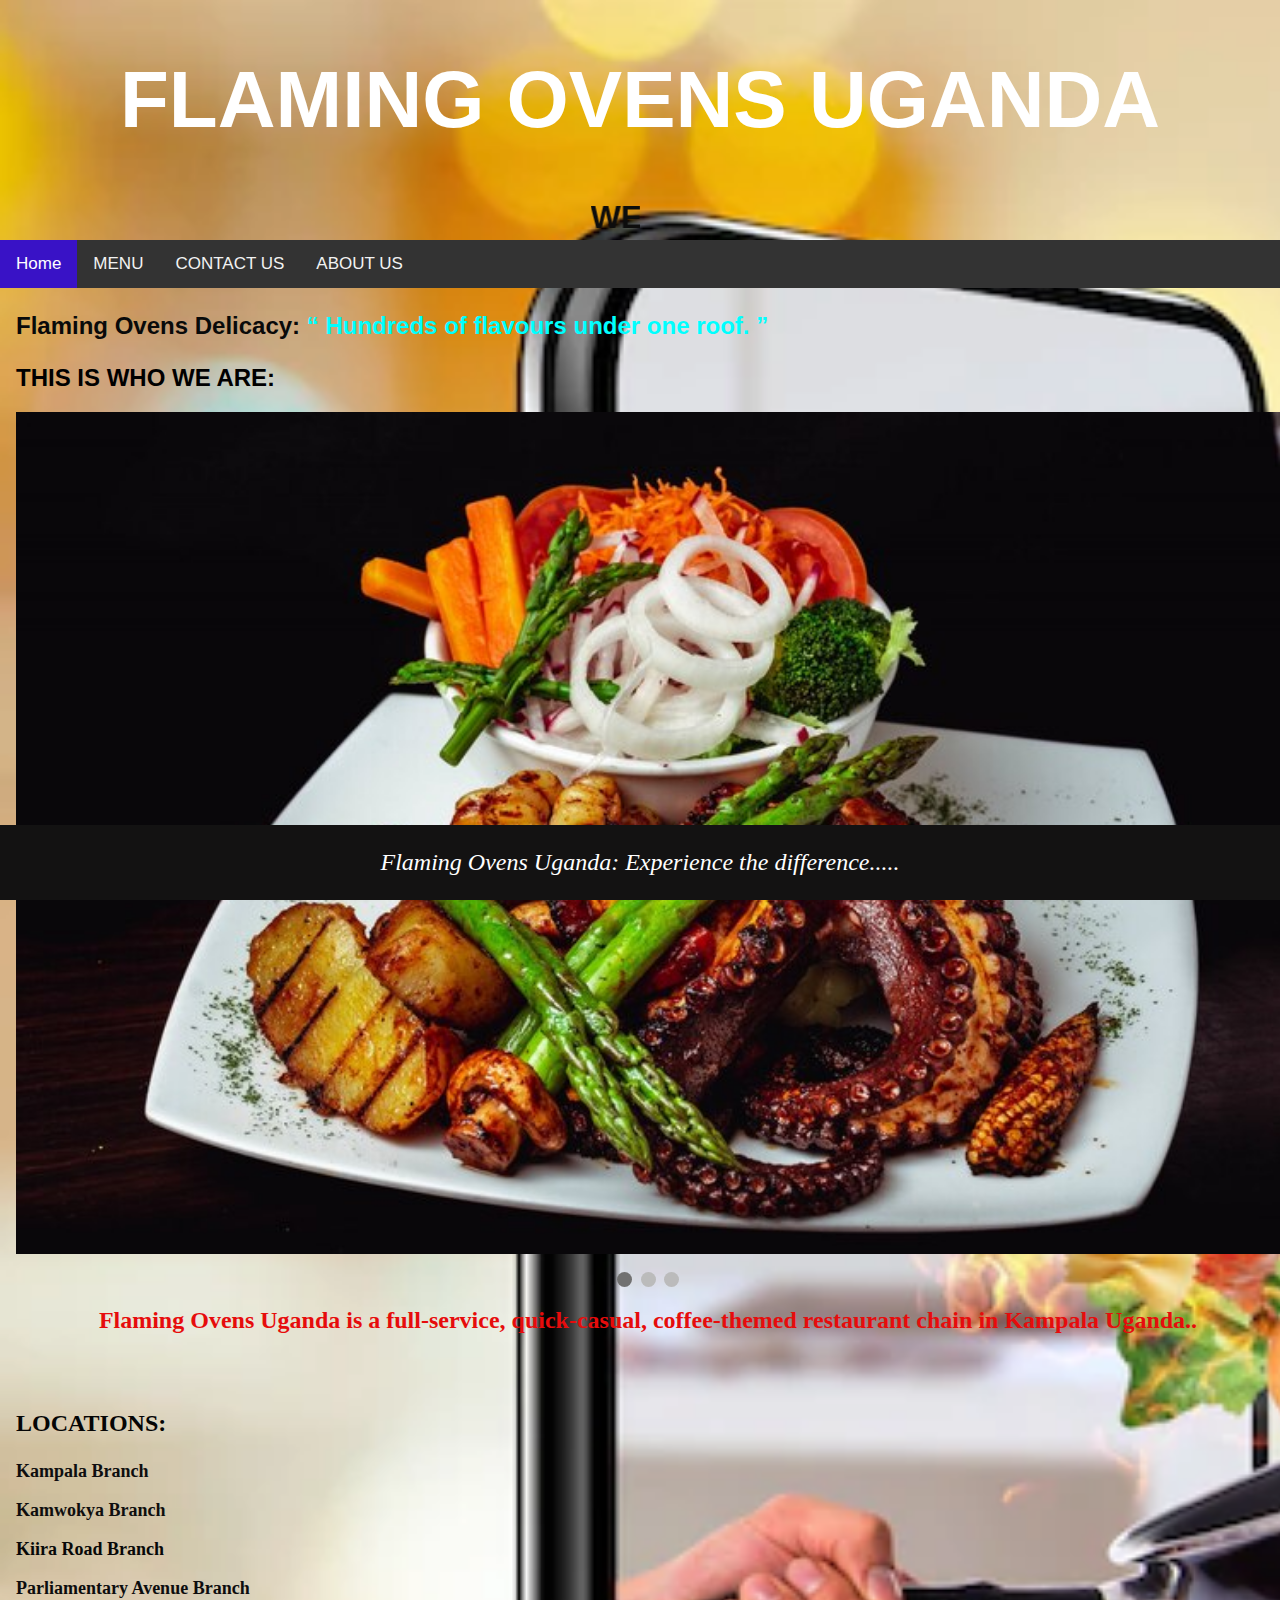
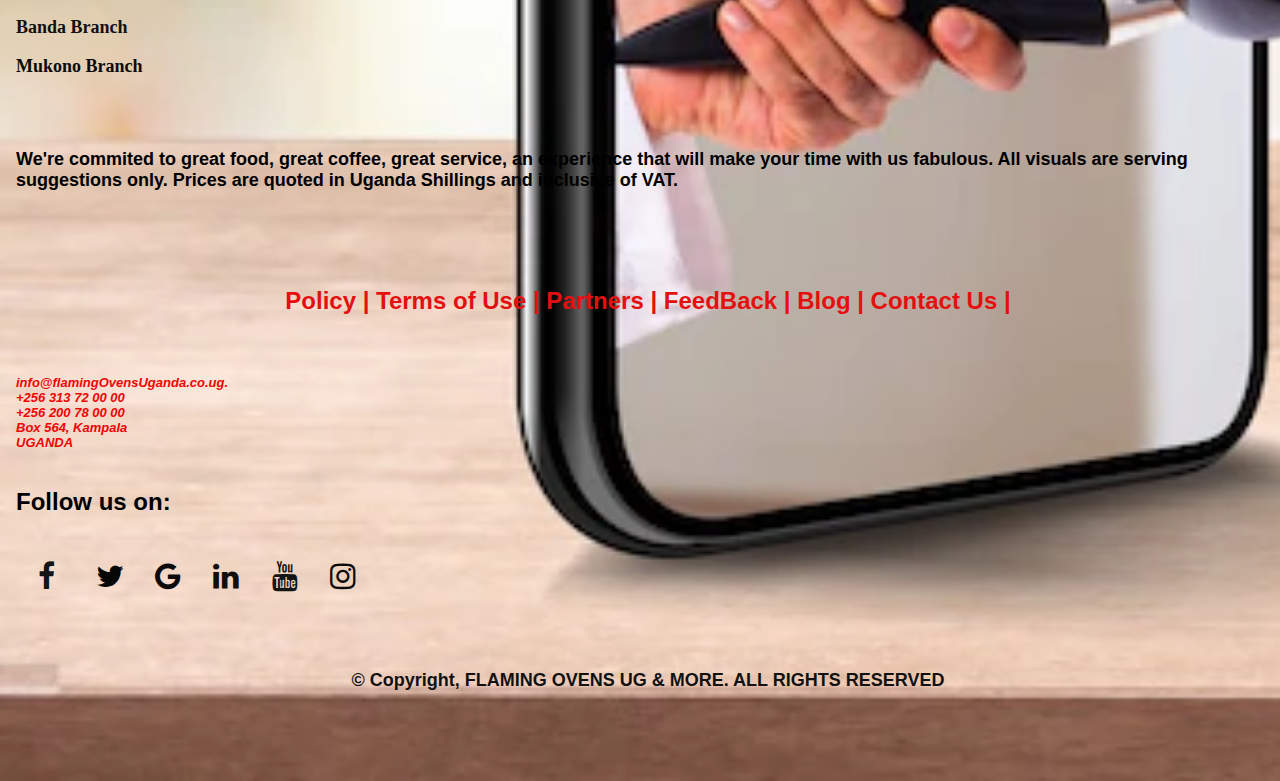
<file: ASSIGNMENT ANGEL NEW/Pages/Index.html>
<!DOCTYPE html>
<html lang="en">
<head>
    <meta charset="UTF-8">
    <meta name="viewport" content="width=device-width, initial-scale=1.0">
    <title>ONLINE FOOD SHOP</title>
    <link rel="shortcut icon" href="../Images/favi78.avif" type="image/x-icon">
   <link rel="stylesheet" href="../styles/index 1.css">
   <link rel="stylesheet" href="../styles/HOME.CSS">
</head>
<body>
  <style>
    body {
      background-image: url(../Images/food-cooking-class-online-concept_173387-426.webp);
      font-family: cursive; 
      background-repeat:no-repeat;
      background-size: cover;
      
    }
    
    .glow {
      font-size: 80px;
      color: #fff;
      text-align: center;
      animation: glow 1s ease-in-out infinite alternate;
    }
    
    @-webkit-keyframes glow {
      from {
        text-shadow: 0 0 10px #fff, 0 0 20px #fff, 0 0 30px #e60073, 0 0 40px #e60073, 0 0 50px #e60073, 0 0 60px #e60073, 0 0 70px #e60073;
      }
      
      to {
        text-shadow: 0 0 20px #fff, 0 0 30px #ff4da6, 0 0 40px #ff4da6, 0 0 50px #ff4da6, 0 0 60px #ff4da6, 0 0 70px #ff4da6, 0 0 80px #ff4da6;
      }
    }
    </style>
    </head>
    <body>
    
    <h1 class="glow">FLAMING OVENS UGANDA</h1>
         
    </body>

        <marquee width="50%"
    id style="font-weight: bolder; font-size: xx-large; color: rgb(13, 13, 13);">
    WELCOME TO FLAMING OVENS UGANDA!!!
</marquee>
   
     <style>
        body {
          margin: 0;
          font-family: Arial, Helvetica, sans-serif;
        }
        
        .topnav {
          overflow: hidden;
          background-color: #333;
        }
        
        .topnav a {
          float: left;
          color: #f2f2f2;
          text-align: center;
          padding: 14px 16px;
          text-decoration: none;
          font-size: 17px;
        }
        
        .topnav a:hover {
          background-color: #ddd;
          color: rgb(226, 14, 14);
        }
        
        .topnav a.active {
          background-color: #3912c6;
          color: white;
        }
        </style>

      <div class="topnav">
        <a class="active" href="../Pages/Home.html">Home</a>
        <a href="../Pages/menu.html">MENU</a>
        <a href="../Pages/Contact.html">CONTACT US</a>
        <a href="../Pages/About.html">ABOUT US</a>

      </div>
      
      <div style="padding-left:16px">
        <p style="font-weight: bolder; color: rgb(9, 10, 10); font-size: x-large;">
          Flaming Ovens Delicacy:
          <q cite style="font-weight: bolder; font-size: x-large; color: aqua;">
            Hundreds of flavours under one roof.
          </q>

           <!--creating a background slideshow -->
  <style>
    * {box-sizing: border-box;}
    body {font-family: Verdana, sans-serif;}
    .mySlides {display: none;}
    img {vertical-align: middle;}
    
    /* Slideshow container */
    .slideshow-container {
      max-width: 1000%;
      position: relative;
      margin: auto;
    }
    
    /* Caption text */
    .text {
      color: #f2f2f2;
      font-size: 15px;
      padding: 8px 12px;
      position: absolute;
      bottom: 8px;
      width: 100%;
      text-align: center;
    }
    
    /* Number text (1/3 etc) */
    .numbertext {
      color: #f2f2f2;
      font-size: 12px;
      padding: 8px 12px;
      position: absolute;
      top: 0;
    }
    
    /* The dots/bullets/indicators */
    .dot {
      height: 15px;
      width: 15px;
      margin: 0 2px;
      background-color: #bbb;
      border-radius: 50%;
      display: inline-block;
      transition: background-color 0.6s ease;
    }
    
    .active {
      background-color: #717171;
    }
    
    /* Fading animation */
    .fade {
      animation-name: fade;
      animation-duration: 1.5s;
    }
    
    @keyframes fade {
      from {opacity: .4} 
      to {opacity: 1}
    }
    
    /* On smaller screens, decrease text size */
    @media only screen and (max-width: 900px) {
      .text {font-size: 11px}
    }
    </style>
    </head>
    <body>
    
    <h2>THIS IS WHO WE ARE:</h2>
      
    <div class="slideshow-container">
    
    <div class="mySlides fade">
            <img src="../Images/food 5 octopus.jpg" style="width:100%">
          </div>
    
    <div class="mySlides fade">
            <img src="../Images/food 7.jpg" style="width:100%">
          </div>
    
    <div class="mySlides fade">
            <img src="../Images/burger 1.jpg" style="width:100%">
          </div>
    
          <div class="mySlides fade">
                   <img src="../Images/front-view-burger-with-french-fries_23-2148234991.webp" style="width:100%">
                </div>

                
                <div class="mySlides fade">
                 <img src="../Images/food 2.jpg" style="width:100%">
                      </div>

                <div class="mySlides fade">
                        <img src="../Images/cappucino 2.jpg" style="width:100%">
                  </div>
                
                  <div class="mySlides fade">
                    <img src="../Images/cholcate madness.jpg" style="width:100%">
                        </div>
    </div>
    <br>
    
    <div style="text-align:center">
      <span class="dot"></span> 
      <span class="dot"></span> 
      <span class="dot"></span> 
    </div>
    
    <script>
    let slideIndex = 0;
    showSlides();
    
    function showSlides() {
      let i;
      let slides = document.getElementsByClassName("mySlides");
      let dots = document.getElementsByClassName("dot");
      for (i = 0; i < slides.length; i++) {
        slides[i].style.display = "none";  
      }
      slideIndex++;
      if (slideIndex > slides.length) {slideIndex = 1}    
      for (i = 0; i < dots.length; i++) {
        dots[i].className = dots[i].className.replace(" active", "");
      }
      slides[slideIndex-1].style.display = "block";  
      dots[slideIndex-1].className += " active";
      setTimeout(showSlides, 1000); // Change image every 1 seconds
    }
    </script>
      </p>
      <h1 style="font-family: 'Times New Roman', Times, serif; font-size: x-large; color: rgb(230, 12, 12); text-align: center;">Flaming Ovens Uganda is a full-service, quick-casual, coffee-themed restaurant chain in Kampala Uganda..</h1>
      <br>
      <br>
      <body>
    <p style="font-size: x-large; text-align: left; color: aliceblue; font-weight: bolder; color: rgb(5, 5, 5); font-family: 'Times New Roman', Times, serif;">LOCATIONS:</p>
    <p style="font-size: large; font-weight: bold;text-align: left; color: rgb(14, 14, 15); font-family: 'Times New Roman', Times, serif;">Kampala Branch</p>
    <p style="font-size: large; font-weight: bold; text-align: left; color: rgb(14, 14, 14); font-family: 'Times New Roman', Times, serif;">Kamwokya Branch</p>
    <p style="font-size: large; font-weight: bold; text-align: left; color: rgb(7, 8, 8); font-family: 'Times New Roman', Times, serif;">Kiira Road Branch</p>
    <p style="font-size: large; font-weight: bold; text-align: left; color: rgb(13, 13, 14); font-family: 'Times New Roman', Times, serif;">Parliamentary Avenue Branch</p>
    <p style="font-size: large; font-weight: bold; text-align: left; color: rgb(17, 17, 17); font-family: 'Times New Roman', Times, serif;">Banda Branch</p>
    <p style="font-size: large; font-weight: bold; text-align: left; color: rgb(10, 11, 11); font-family: 'Times New Roman', Times, serif;">Mukono Branch</p>
    <br>
    <br>
    <p style="font-family: 'Segoe UI', Tahoma, Geneva, Verdana, sans-serif; font-size: large; text-align: left; font-weight: bold;">We're commited to great food, great coffee, great service, an experience that will make your time with us fabulous. All visuals are serving suggestions only.
        Prices are quoted in Uganda Shillings and inclusive of VAT.</p><br><br><br>
    <p style="font-weight: bolder; font-family: 'Segoe UI', Tahoma, Geneva, Verdana, sans-serif; text-align: center; color: rgb(228, 15, 15); font-size: x-large;">Policy | Terms of Use | Partners | FeedBack | Blog | Contact Us | </p><br><br>
    <address style="color: rgb(240, 5, 5); font-weight: bold; font-size: small;">
        info@flamingOvensUganda.co.ug.<br> 
        +256 313 72 00 00<br>
        +256 200 78 00 00<br>
        Box 564, Kampala<br>
        UGANDA
        </address><br>
                <link rel="stylesheet" href="https://cdnjs.cloudflare.com/ajax/libs/font-awesome/4.7.0/css/font-awesome.min.css">
        <style>
        .fa {
          padding: 20px;
          font-size: 30px;
          width: 50px;
          text-align: center;
          text-decoration: none;
          margin: 5px 2px;
        }
        
        .fa:hover {
            opacity: 0.7;
        }
        
        .fa-facebook {
          
          color: rgb(20, 20, 20);
          
        }
        
        .fa-twitter {
          
          color: rgb(7, 7, 7);
          border-style: hidden;
        }
        
        .fa-google {
          
          color: rgb(12, 11, 11);
        }
        
        .fa-linkedin {
          
          color: rgb(15, 15, 15);
        }
        
        .fa-youtube {
          
          color: rgb(20, 20, 20);
        }
        
        .fa-instagram {
          
          color: rgb(12, 12, 12);
        }
        
        </style>
        </head>
        <body>
        
        <h2>Follow us on:</h2>
        
        <!-- Add font awesome icons -->
        <a href="#" class="fa fa-facebook"></a>
        <a href="#" class="fa fa-twitter"></a>
        <a href="#" class="fa fa-google"></a>
        <a href="#" class="fa fa-linkedin"></a>
        <a href="#" class="fa fa-youtube"></a>
        <a href="#" class="fa fa-instagram"></a>
        <a href="#" class="fa fa-tiktok"></a><br><br><br>

        <p style="font-size: large;font-weight: bold; color: rgb(17, 17, 17); text-align: center;">© Copyright, FLAMING OVENS UG & MORE. ALL RIGHTS RESERVED</p><br><br><br><br>
        <style>
          .footer {
             position: fixed;
             left: 0;
             bottom: 0;
             width: 100%;
             background-color: rgb(19, 18, 18);
             color: white;
             text-align: center;
             
          } 
          </style>
          </head>
          <body>
          
            <div class="footer">
            <p style="font-family: 'Times New Roman', Times, serif; font-size: x-large;"><i>Flaming Ovens Uganda: Experience the difference.....</i></p>
          </div>
    
</body>
</html>
</file>
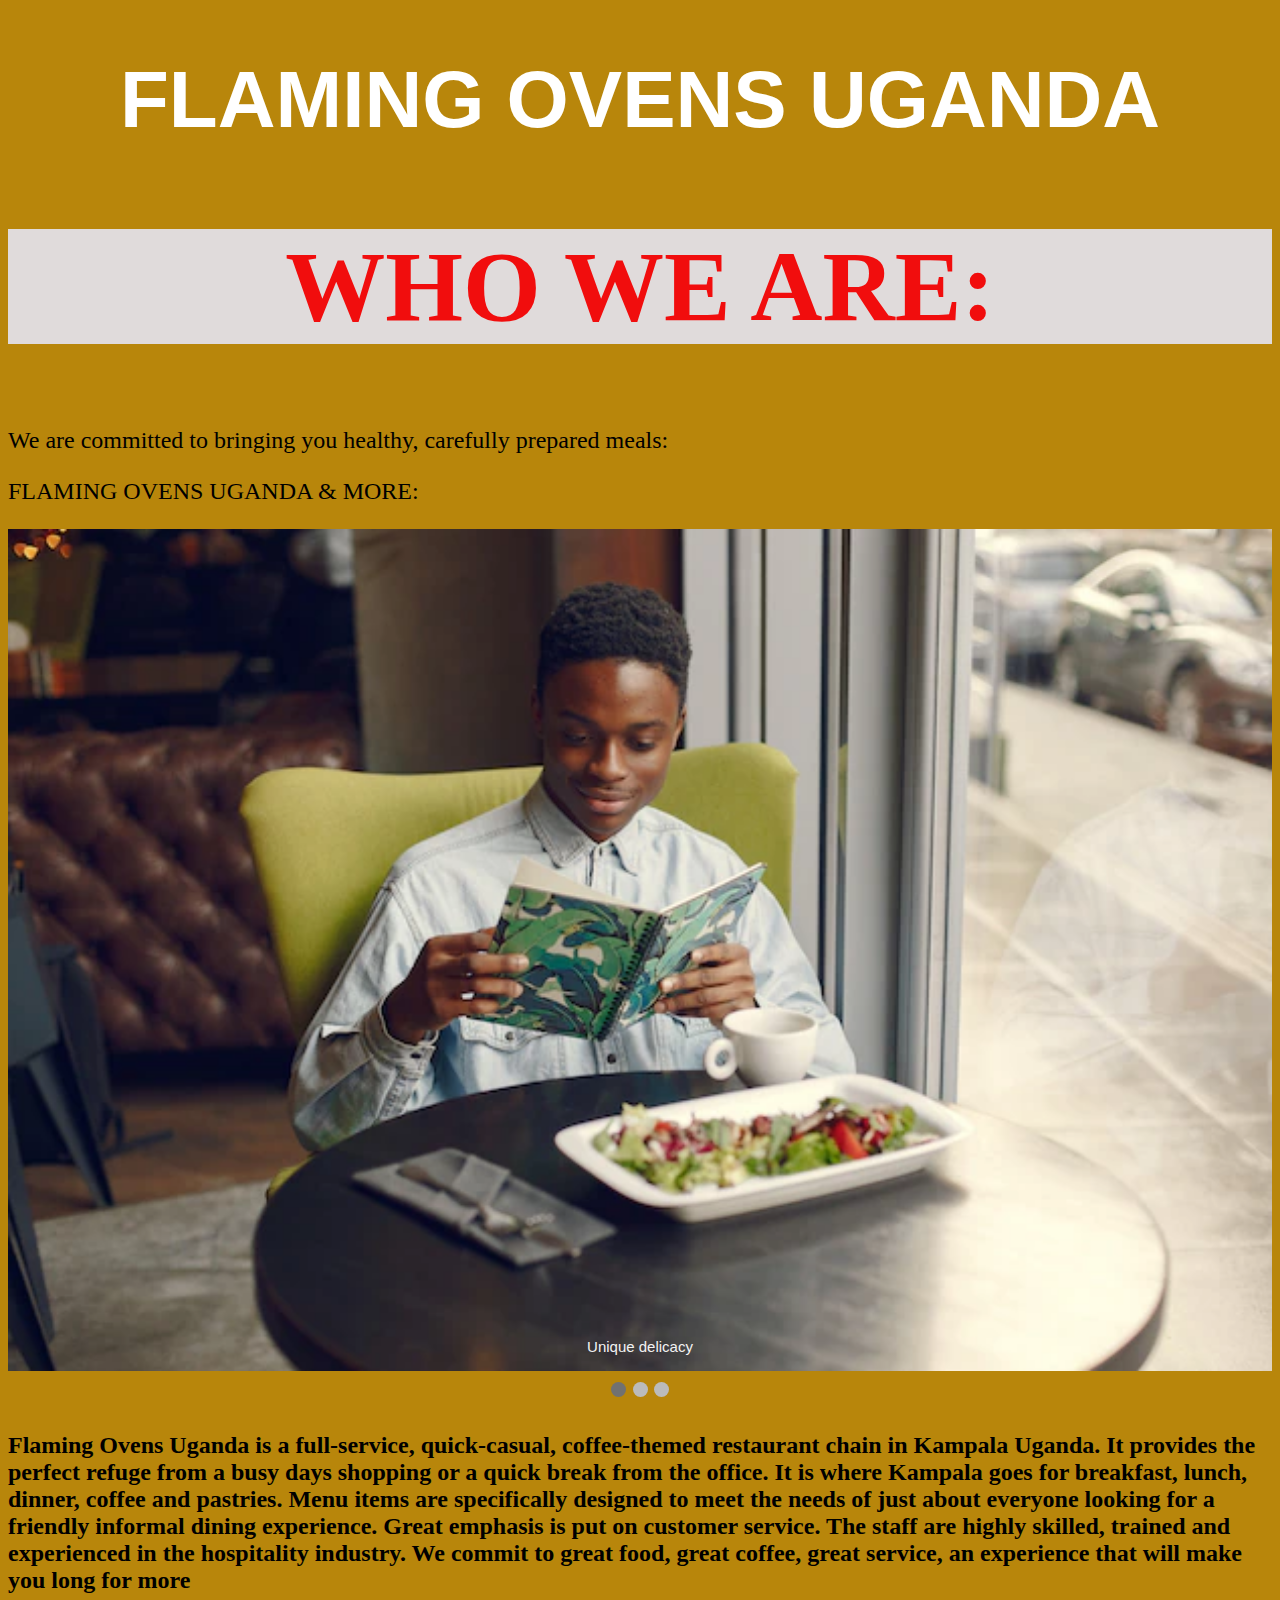
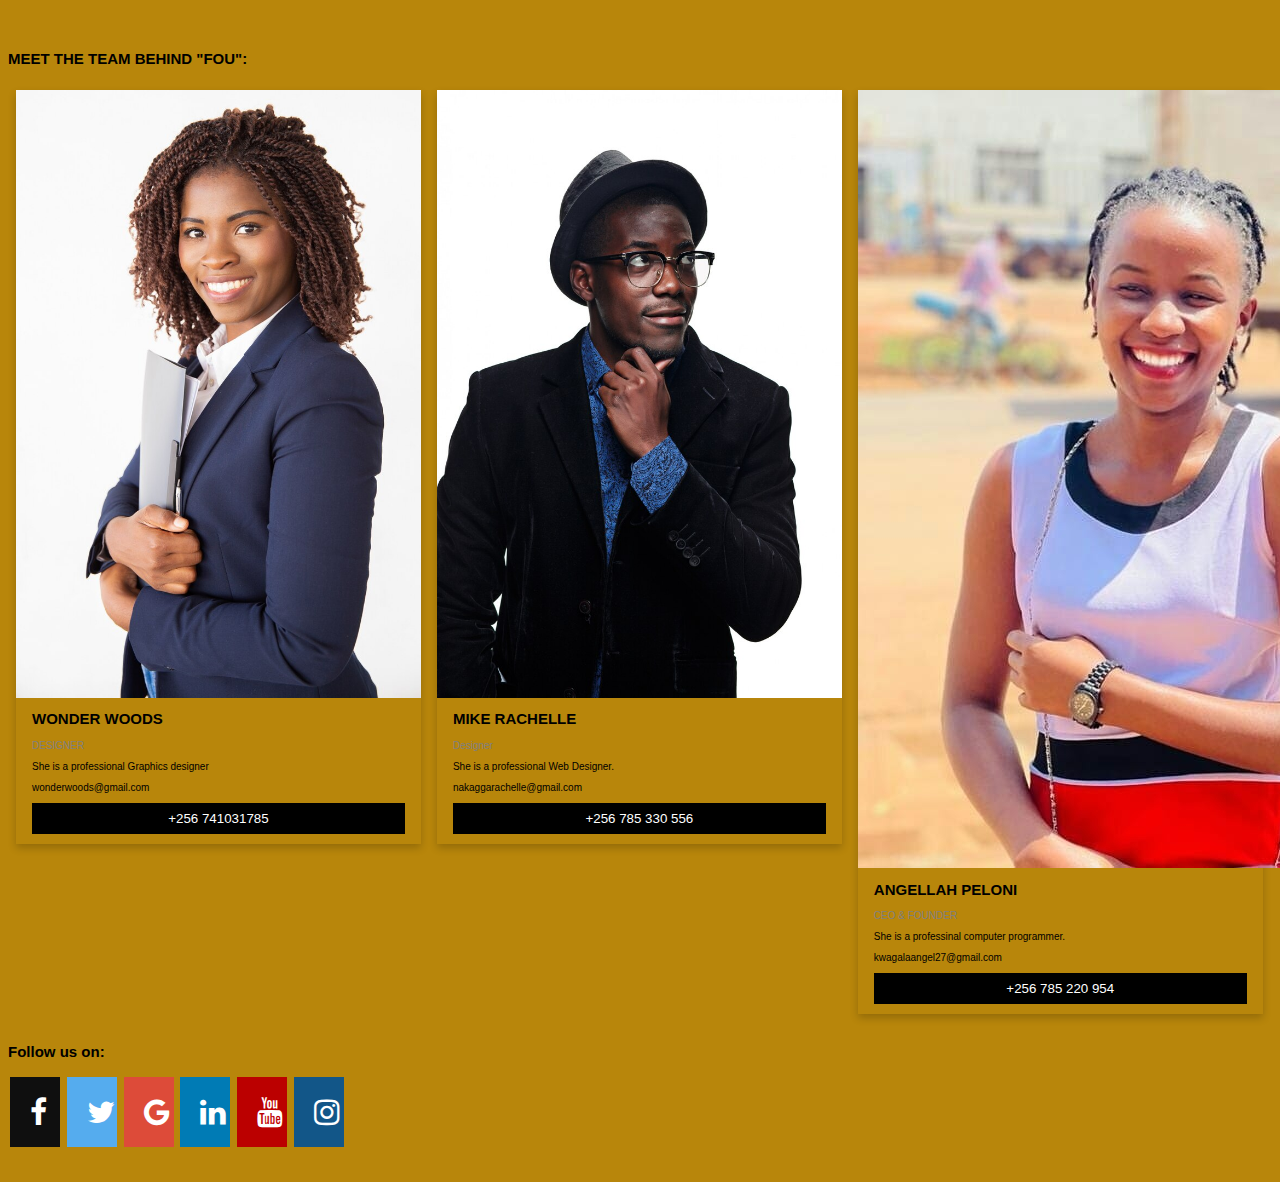
<file: ASSIGNMENT ANGEL NEW/Pages/About.html>
<!DOCTYPE html>
<html lang="en">
<head>
    <meta charset="UTF-8">
    <meta name="viewport" content="width=device-width, initial-scale=1.0">
    <link rel="shortcut icon" href="../Images/favi78.avif" type="image/x-icon">
    <title>FLAMING OVENS UGANDA</title>
    <link rel="stylesheet" href="../styles/About.css">
</head>
<body>
  <style>
    body {
      font-family: cursive; 
      background-repeat:no-repeat;
      background-size: cover;
      
    }
    
    .glow {
      font-size: 80px;
      color: #fff;
      text-align: center;
      animation: glow 1s ease-in-out infinite alternate;
    }
    
    @-webkit-keyframes glow {
      from {
        text-shadow: 0 0 10px #fff, 0 0 20px #fff, 0 0 30px #e60073, 0 0 40px #e60073, 0 0 50px #e60073, 0 0 60px #e60073, 0 0 70px #e60073;
      }
      
      to {
        text-shadow: 0 0 20px #fff, 0 0 30px #ff4da6, 0 0 40px #ff4da6, 0 0 50px #ff4da6, 0 0 60px #ff4da6, 0 0 70px #ff4da6, 0 0 80px #ff4da6;
      }
    }
    </style>
    </head>
    <body>
    
    <h1 class="glow">FLAMING OVENS UGANDA</h1>
         
    </body>
  <style>
    * {box-sizing: border-box;}
    body {font-family: Verdana, sans-serif;}
    .mySlides {display: none;}
    img {vertical-align: middle;}
    body {
      background-color: darkgoldenrod;
    }
    
    /* Slideshow container */
    .slideshow-container {
      max-width: 1000%;
      position: relative;
      margin: auto;
    }
    
    /* Caption text */
    .text {
      color: #f2f2f2;
      font-size: 15px;
      padding: 8px 12px;
      position: absolute;
      bottom: 8px;
      width: 100%;
      text-align: center;
    }
    
    /* Number text (1/3 etc) */
    .numbertext {
      color: #f2f2f2;
      font-size: 12px;
      padding: 8px 12px;
      position: absolute;
      top: 0;
    }
    
    /* The dots/bullets/indicators */
    .dot {
      height: 15px;
      width: 15px;
      margin: 0 2px;
      background-color: #bbb;
      border-radius: 50%;
      display: inline-block;
      transition: background-color 0.6s ease;
    }
    
    .active {
      background-color: #717171;
    }
    
    /* Fading animation */
    .fade {
      animation-name: fade;
      animation-duration: 1.5s;
    }
    
    @keyframes fade {
      from {opacity: .4} 
      to {opacity: 1}
    }
    
    /* On smaller screens, decrease text size */
    @media only screen and (max-width: 300px) {
      .text {font-size: 11px}
    }
    </style>
    </head>
    <body>
    
    <h2 style="font-size: 1000%; text-align: center; font-family: 'Times New Roman', Times, serif; font-weight: bolder; color: #f10d0d; background-color: #e0dbdb;">WHO WE ARE:</h2>
    <p style="font-size: x-large; font-family: 'Times New Roman', Times, serif;">We are committed to bringing you healthy, carefully prepared meals:</p>
    <p style="font-size: x-large; font-family: 'Times New Roman', Times, serif;">FLAMING OVENS UGANDA & MORE:</p>
    
    <div class="slideshow-container">
    
    <div class="mySlides fade">
      <img src="../Images/rest 1.webp" style="width:100%">
      <div class="text">Unique delicacy</div>
    </div>
    
    <div class="mySlides fade">
      <img src="../Images/rest 2.jpg" style="width:100%">
      <div class="text">Unique delicacy</div>
    </div>
    
    <div class="mySlides fade">
      <img src="../Images/rink 1.jpg" style="width:100%">
      <div class="text">Unique delicacy</div>
    </div>
    
    </div>
    <br>
    
    <div style="text-align:center">
      <span class="dot"></span> 
      <span class="dot"></span> 
      <span class="dot"></span> 
    </div><br><br><br>
    <h style="font-size: large; font-family: 'Times New Roman', Times, serif; font-weight: bold; font-size: x-large; text-align: justify;">Flaming Ovens Uganda is a full-service, quick-casual, coffee-themed restaurant chain in Kampala Uganda. It provides the perfect refuge from a busy days shopping or a quick break from the office. It is where Kampala goes for breakfast, lunch, dinner, coffee and pastries. Menu items are specifically designed to meet the needs of just about everyone looking for a friendly informal dining experience. Great emphasis is put on customer service. The staff are highly skilled, trained and experienced in the hospitality industry. We commit to great food, great coffee, great service, an experience that will make you long for more</h><br><br><br>
    <script>
    let slideIndex = 0;
    showSlides();
    
    function showSlides() {
      let i;
      let slides = document.getElementsByClassName("mySlides");
      let dots = document.getElementsByClassName("dot");
      for (i = 0; i < slides.length; i++) {
        slides[i].style.display = "none";  
      }
      slideIndex++;
      if (slideIndex > slides.length) {slideIndex = 1}    
      for (i = 0; i < dots.length; i++) {
        dots[i].className = dots[i].className.replace(" active", "");
      }
      slides[slideIndex-1].style.display = "block";  
      dots[slideIndex-1].className += " active";
      setTimeout(showSlides, 2000); // Change image every 2 seconds
    }
    </script><br><br>
    <style>
      html {
        box-sizing: border-box;
      }
      
      *, *:before, *:after {
        box-sizing: inherit;
      }
      
      .column {
        float: left;
        width: 33.3%;
        margin-bottom: 16px;
        padding: 0 8px;
      }
      
      @media screen and (max-width: 650px) {
        .column {
          width: 100%;
          display: block;
        }
      }
      
      .card {
        box-shadow: 0 4px 8px 0 rgba(0, 0, 0, 0.2);
      }
      
      .container {
        padding: 0 16px;
      }
      
      .container::after, .row::after {
        content: "";
        clear: both;
        display: table;
      }
      
      .title {
        color: grey;
      }
      
      .button {
        border: none;
        outline: 0;
        display: inline-block;
        padding: 8px;
        color: white;
        background-color: #000;
        text-align: center;
        cursor: pointer;
        width: 100%;
      }
      
      .button:hover {
        background-color: #555;
      }
      </style>
      </head>
      <body>
      
      <h2>MEET THE TEAM BEHIND "FOU":</h2>
      <br>
      
      <div class="row">
        <div class="column">
          <div class="card">
            <img src="../Images/happy-successful-professional-holding-folder-with-documents_74855-2314.jpg" alt="Peloni" style="width:100%">
            <div class="container">
              <h2>WONDER WOODS</h2>
              <p class="title">DESIGNER</p>
              <p>She is a professional Graphics designer </p>
              <p>wonderwoods@gmail.com</p>
              <p><button class="button">+256 741031785</button></p>
            </div>
          </div>
        </div>
      
        <div class="column">
          <div class="card">
            <img src="../Images/black-man-happy-expression_155003-4209.jpg" alt="John" style="width:100%">
            <div class="container">
              <h2>MIKE RACHELLE</h2>
              <p class="title">Designer</p>
              <p>She is a professional Web Designer.</p>
              <p>nakaggarachelle@gmail.com</p>
              <p><button class="button">+256 785 330 556</button></p>
            </div>
          </div>
        </div>

        <div class="column">
          <div class="card">
            <img src="../Images/239477379_3017492491829062_4825590236359069874_n.jpg" alt="Mike" style="width:100%,">
            <div class="container">
              <h2>ANGELLAH PELONI</h2>
              <p class="title">CEO & FOUNDER</p>
              <p>She is a professinal computer programmer.</p>
              <p>kwagalaangel27@gmail.com</p>
              <p><button class="button">+256 785 220 954</button></p>
            </div>
          </div>
        </div>
      </div>


            <link rel="stylesheet" href="https://cdnjs.cloudflare.com/ajax/libs/font-awesome/4.7.0/css/font-awesome.min.css">
            <style>
            .fa {
              padding: 20px;
              font-size: 30px;
              width: 50px;
              text-align: center;
              text-decoration: none;
              margin: 5px 2px;
            }
            
            .fa:hover {
                opacity: 0.7;
            }
            
            .fa-facebook {
              background: #0f0f0f;
              color: white;
              border-style: hidden;
            }
            
            .fa-twitter {
              background: #55ACEE;
              color: white;
            }
            
            .fa-google {
              background: #dd4b39;
              color: white;
            }
            
            .fa-linkedin {
              background: #007bb5;
              color: white;
            }
            
            .fa-youtube {
              background: #bb0000;
              color: white;
            }
            
            .fa-instagram {
              background: #125688;
              color: white;
            }
            
            </style>
            </head>
            <body>
            
            <h2>Follow us on:</h2>
            
            <!-- Add font awesome icons -->
            <a href="#" class="fa fa-facebook"></a>
            <a href="#" class="fa fa-twitter"></a>
            <a href="#" class="fa fa-google"></a>
            <a href="#" class="fa fa-linkedin"></a>
            <a href="#" class="fa fa-youtube"></a>
            <a href="#" class="fa fa-instagram"></a>
            <a href="#" class="fa fa-tiktok"></a><br><br><br>
    
    
</body>
</html>
</file>
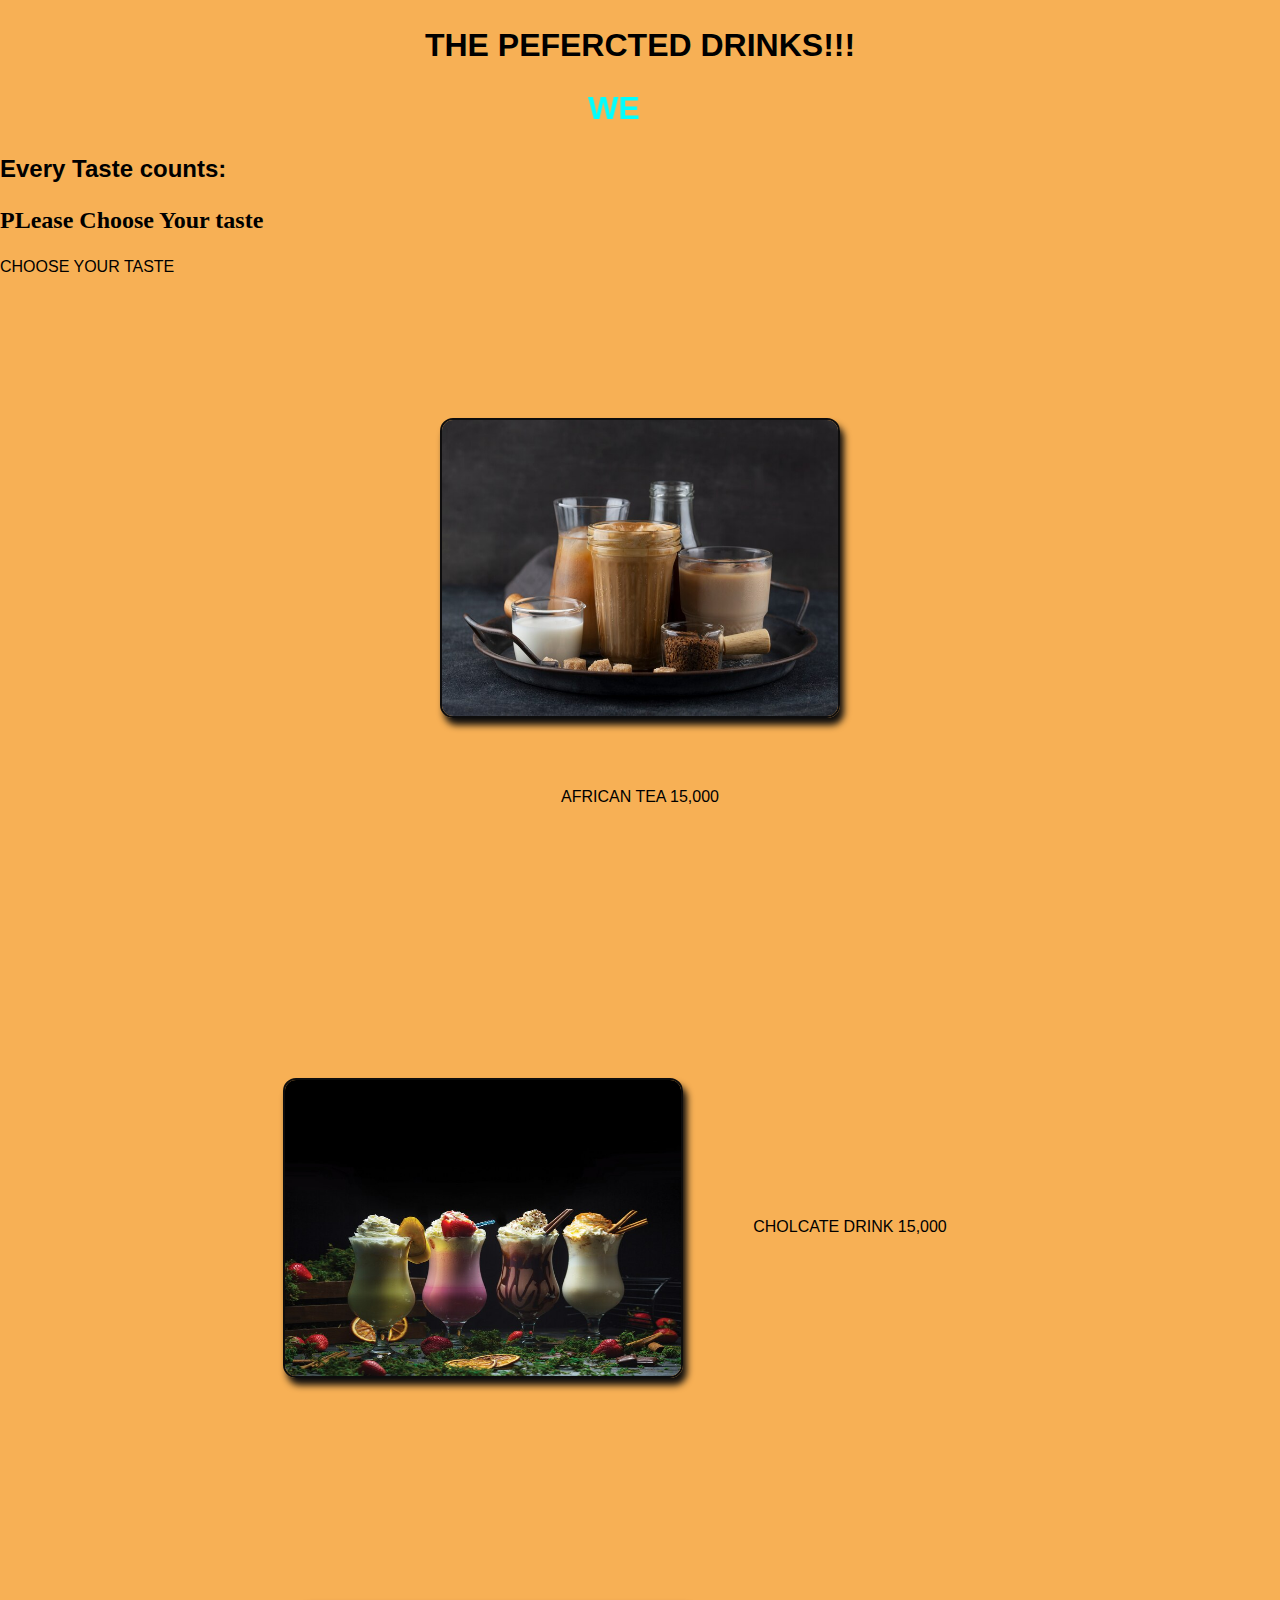
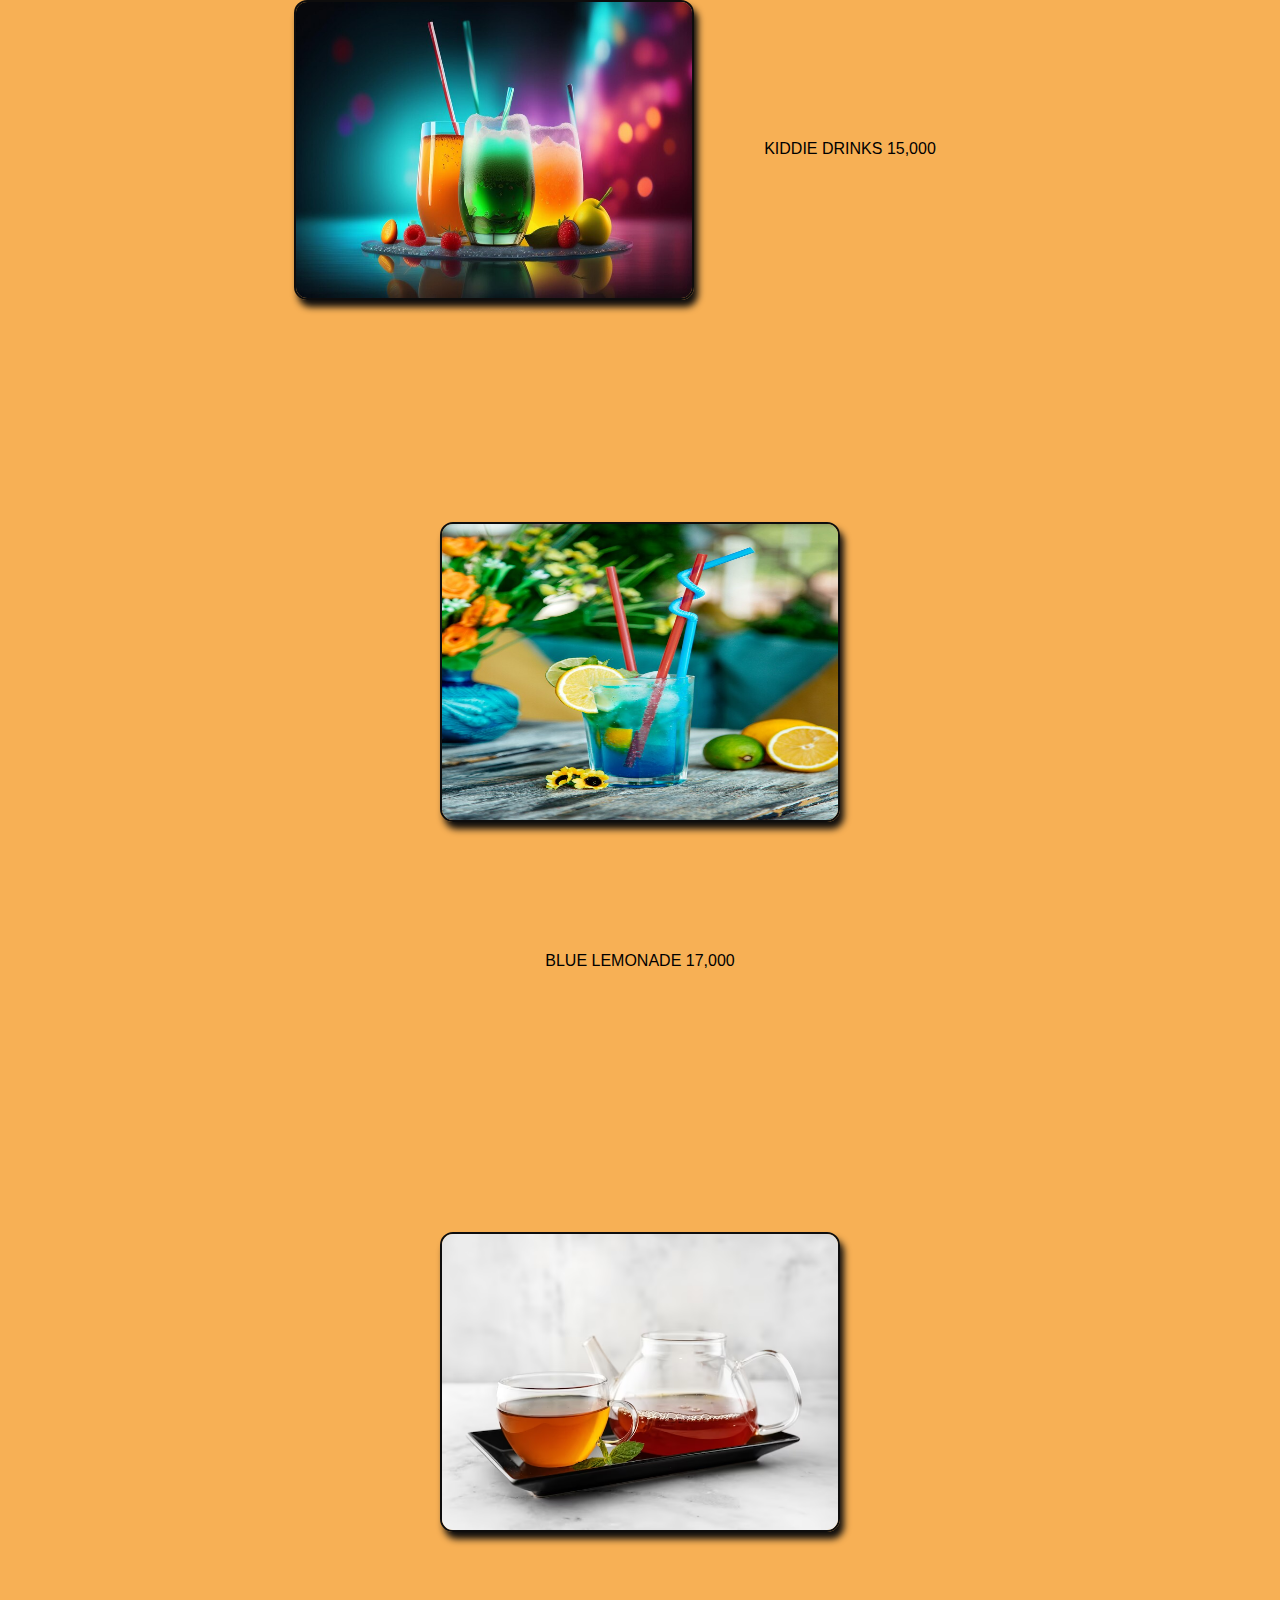
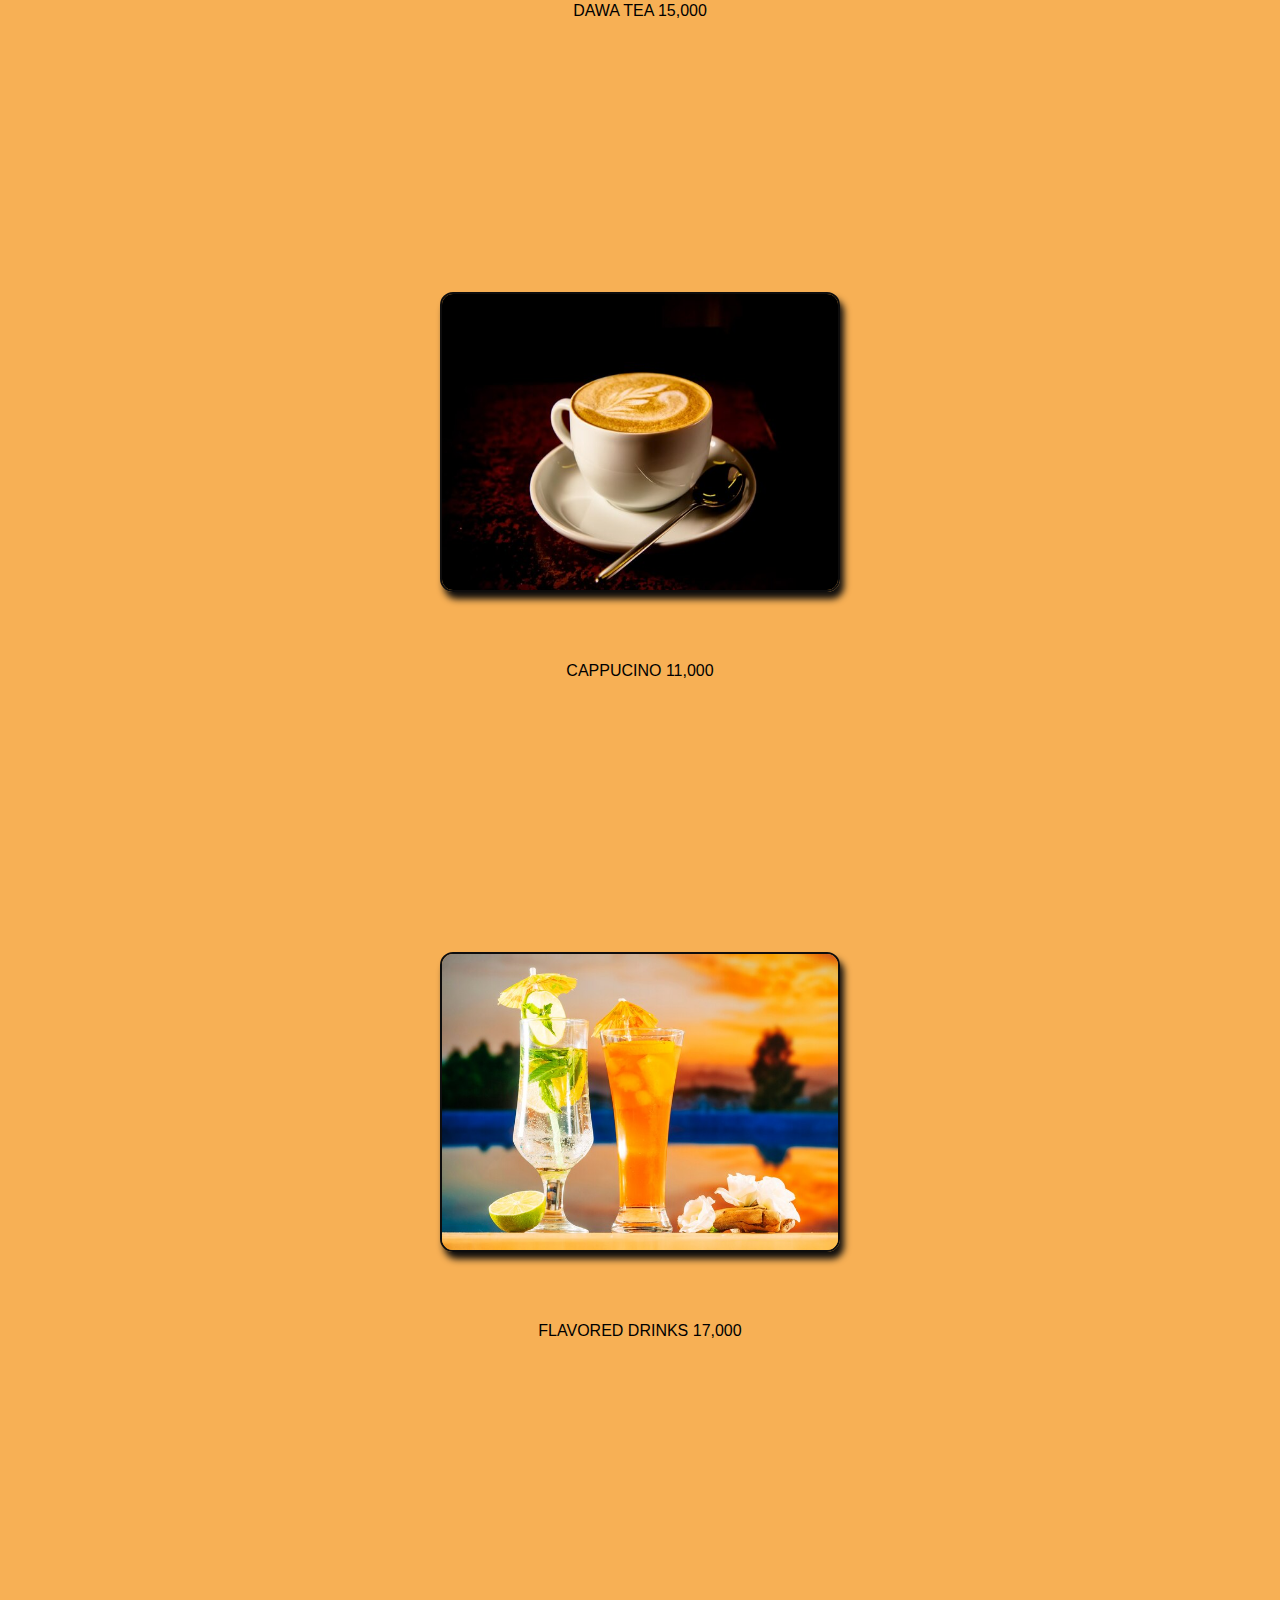
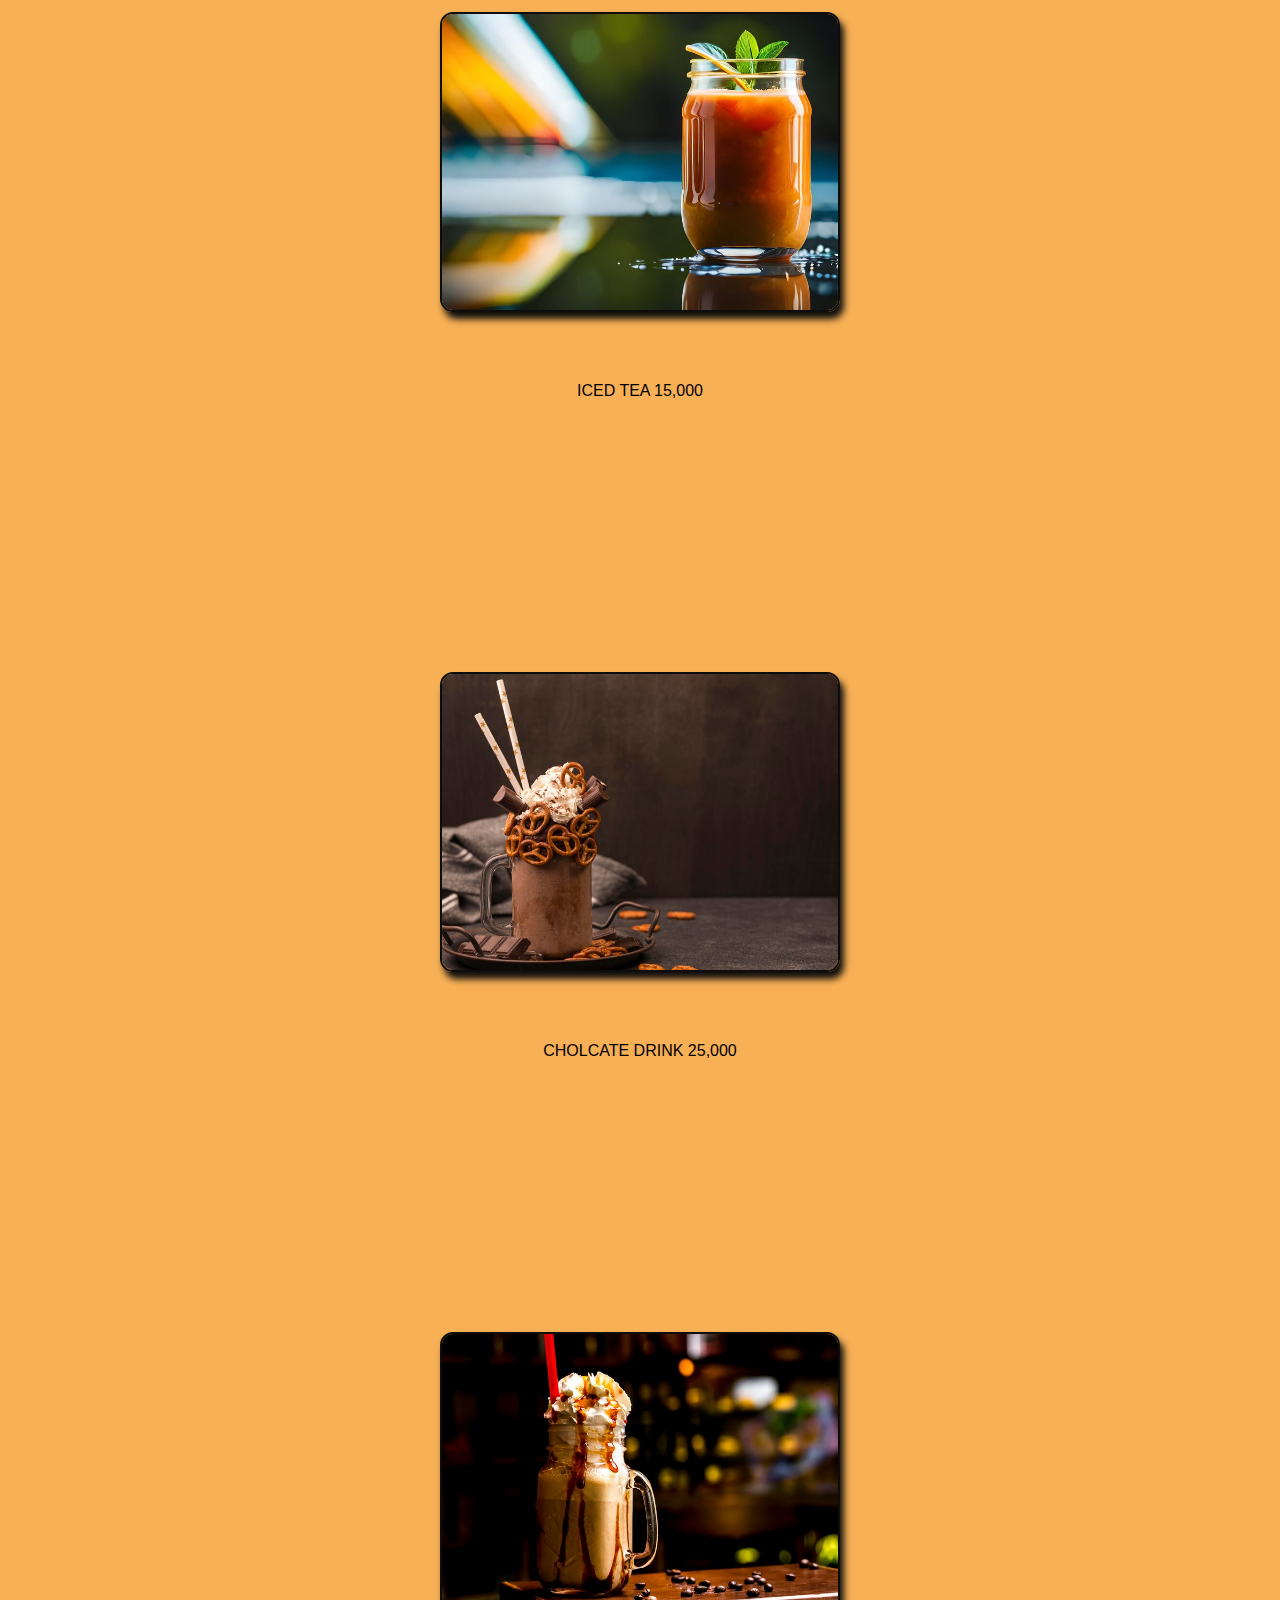
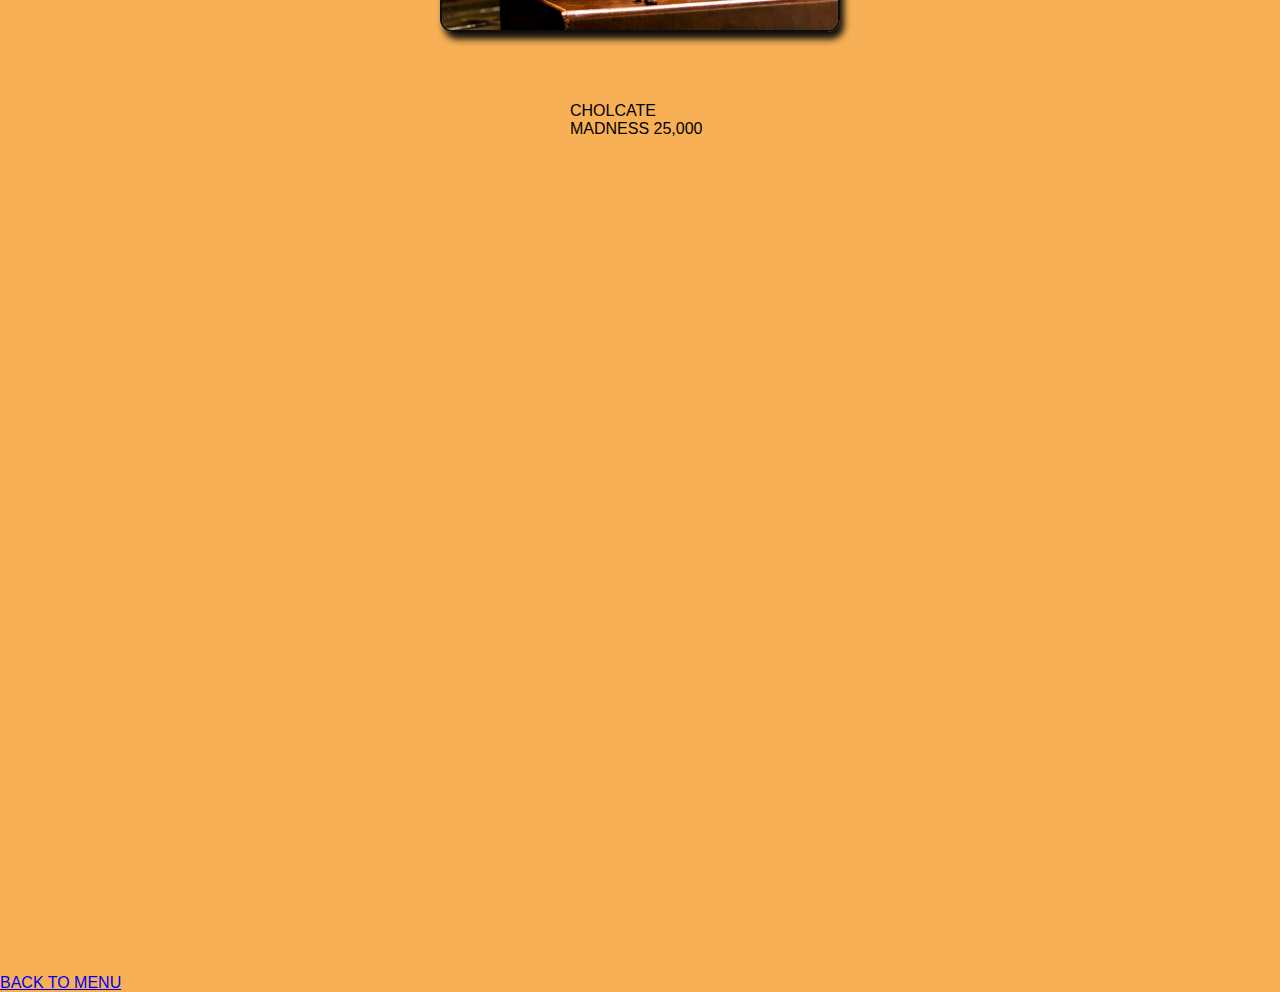
<file: ASSIGNMENT ANGEL NEW/Pages/Drinks.Html>
<!DOCTYPE html>
<html>
<head>
<meta name="viewport" content="width=device-width, initial-scale=1">
<link rel="shortcut icon" href="../Images/favi78.avif" type="image/x-icon">
<style>
* {box-sizing: border-box;}
body {font-family: Verdana, sans-serif;}
.mySlides {display: none;}
img {vertical-align: middle;}

/* Slideshow container */
.slideshow-container {
  max-width: 1000px;
  position: relative;
  margin: auto;
}

/* Caption text */
.text {
  color: #f2f2f2;
  font-size: 15px;
  padding: 8px 12px;
  position: absolute;
  bottom: 8px;
  width: 100%;
  text-align: center;
}

/* Number text (1/3 etc) */
.numbertext {
  color: #f2f2f2;
  font-size: 12px;
  padding: 8px 12px;
  position: absolute;
  top: 0;
}

/* The dots/bullets/indicators */
.dot {
  height: 15px;
  width: 15px;
  margin: 0 2px;
  background-color: #bbb;
  border-radius: 50%;
  display: inline-block;
  transition: background-color 0.6s ease;
}

.active {
  background-color: #f7bfbf;
}

/* Fading animation */
.fade {
  animation-name: fade;
  animation-duration: 1.5s;
}

@keyframes fade {
  from {opacity: .4} 
  to {opacity: 1}
}

/* On smaller screens, decrease text size */
@media only screen and (max-width: 300px) {
  .text {font-size: 11px}
}
</style>
</head>
<body>
<body style="background-color: rgb(247, 176, 85);"></body>
<h2 style="text-align: center; font-weight: bolder; font-family: 'Trebuchet MS', 'Lucida Sans Unicode', 'Lucida Grande', 'Lucida Sans', Arial, sans-serif; font-size: xx-large;"> THE PEFERCTED DRINKS!!!</h2>
<marquee width="50%"
    id style="font-weight: bolder; font-size: xx-large; color: aqua;">
    WELCOME TO FLAMING OVENS UGANDA WHERE EVERY TASTE COUNTS!!!!!!
</marquee>
<p style="font-size: x-large; font-weight: bolder;">Every Taste counts:</p>
<p style="font-size: x-large; font-family: Cambria, Cochin, Georgia, Times, 'Times New Roman', serif; font-weight: bolder;">PLease Choose Your taste</p>

<style>
  div {
    display: flex;
    justify-content: center;
    align-items: center;
    flex-wrap: wrap;
    margin: 60px;
  }
 
  div img {
    width: 400px;
    height: 300px;
    border: 2px solid #0e0d0d;
    border-radius: 13px;
    box-shadow: 4px 7px 7px 0px #0e0d0d;
    cursor: pointer;
    margin: 10px;
    transition: 4000ms;

  }
  div img:hover {
    filter: grayscale(1);
    transform: scale(1.03);

  }

  * {
          box-sizing: border-box;
        }
        
        body {
          margin: 0;
          font-family: Arial;
        }
        
        .header {
          text-align: center;
          padding: 32px;
        }
        
  /* Create two equal columns that floats next to each other */
  .column {
          float: left;
          width: 50%;
          padding: 10px;
        }
        
  .column img {
          margin-top: 12px;
  }
  /* Clear floats after the columns */
  .row:after {
          content: "";
          display: table;
          clear: both;
        }
  </style>
<p>CHOOSE YOUR TASTE</p>
<section class="images">
<div class="row">
  <div class="column">
    <img src="../Images/african tea.jpg" alt="Mountains" width="600" height="500">
  <div class="desc">AFRICAN TEA  15,000</div><br><br>
  </div><br><br><br>
  <div class="row">
    <div class="column">
      <img src="../Images/Cholcate smoothie.jpg" alt="Mountains" width="600" height="500">
    <div class="desc">CHOLCATE DRINK  15,000</div><br><br>
    </div><br>
    <div class="row">
      <div class="column">
        <img src="../Images/kiddie drink.jpg" alt="Mountains" width="600" height="500">
      <div class="desc">KIDDIE DRINKS  15,000</div><br><br>
      </div><br>
      <div class="row">
        <div class="column">
          <img src="../Images/blue lemonade.jpg" alt="Mountains" width="500" height="500">
          <div class="intro">
          <div class="desc">BLUE LEMONADE  17,000</div><br><br>
        
        </div><br>
        <div class="row">
          <div class="column">
            <img src="../Images/dawa tea.avif" alt="Mountains" width="600" height="500">
          <div class="desc">DAWA TEA  15,000</div><br><br>
          </div><br>
          <div class="row">
            <div class="column">
              <img src="../Images/cappucino.jpg" alt="Mountains" width="600" height="500">
            <div class="desc">CAPPUCINO 11,000</div><br><br>
            </div>
            <div class="row">
              <div class="column">
                <img src="../Images/drink 3.jpg" alt="Mountains" width="600" height="500">
              <div class="desc">FLAVORED DRINKS  17,000</div><br><br>
              </div>
              <div class="row">
                <div class="column">
                  <img src="../Images/iced tea.jpg" alt="Mountains" width="600" height="500">
                <div class="desc">ICED TEA  15,000</div><br><br>
                </div>
                <div class="row">
                  <div class="column">
                    <img src="../Images/cholcate drink.jpg" alt="Mountains" width="600" height="500">
                  <div class="desc">CHOLCATE DRINK  25,000</div><br><br>
                  </div>
                  <div class="row">
                    <div class="column">
                      <img src="../Images/cholcate madness.jpg" alt="Mountains" width="600" height="500">
                    <div class="desc">CHOLCATE MADNESS  25,000</div><br><br>
                    </div>


  </section>


<a href="../Pages/menu.html">BACK TO MENU</a>
</body>
</html>
</file>
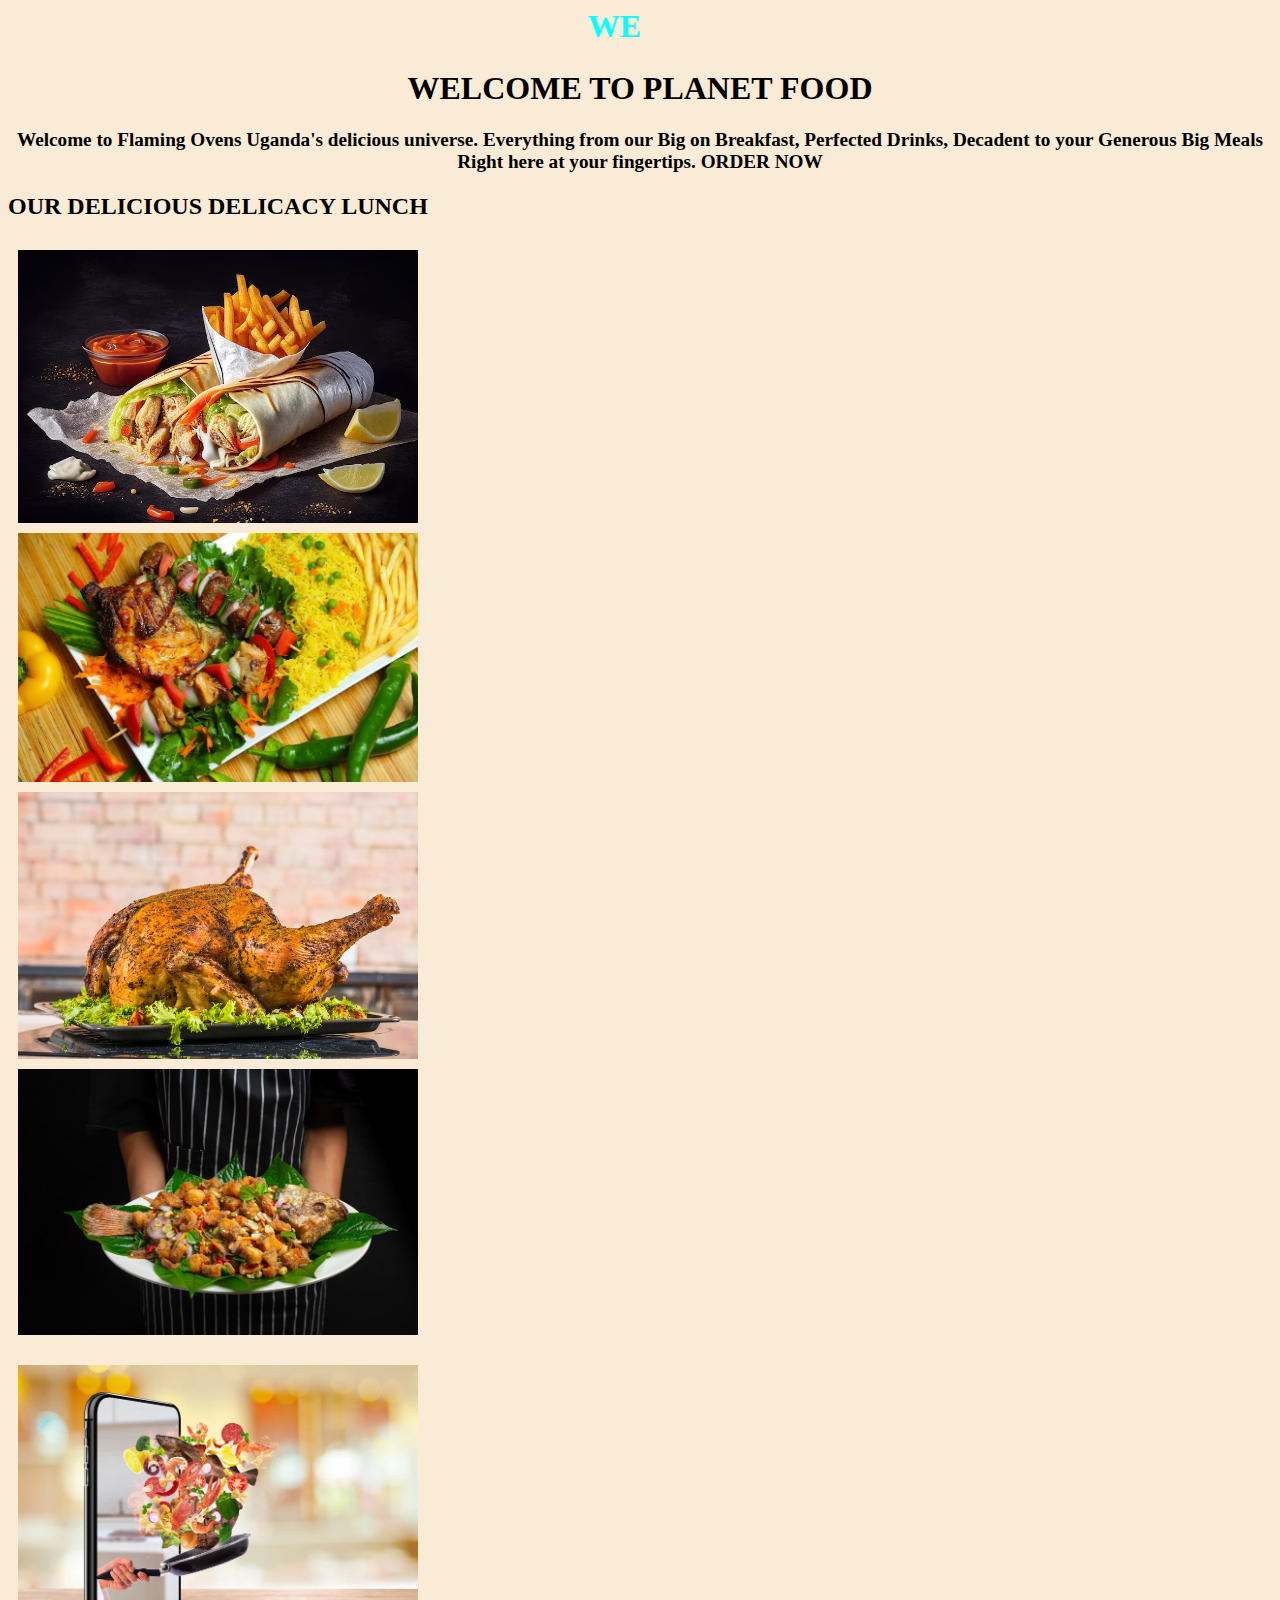
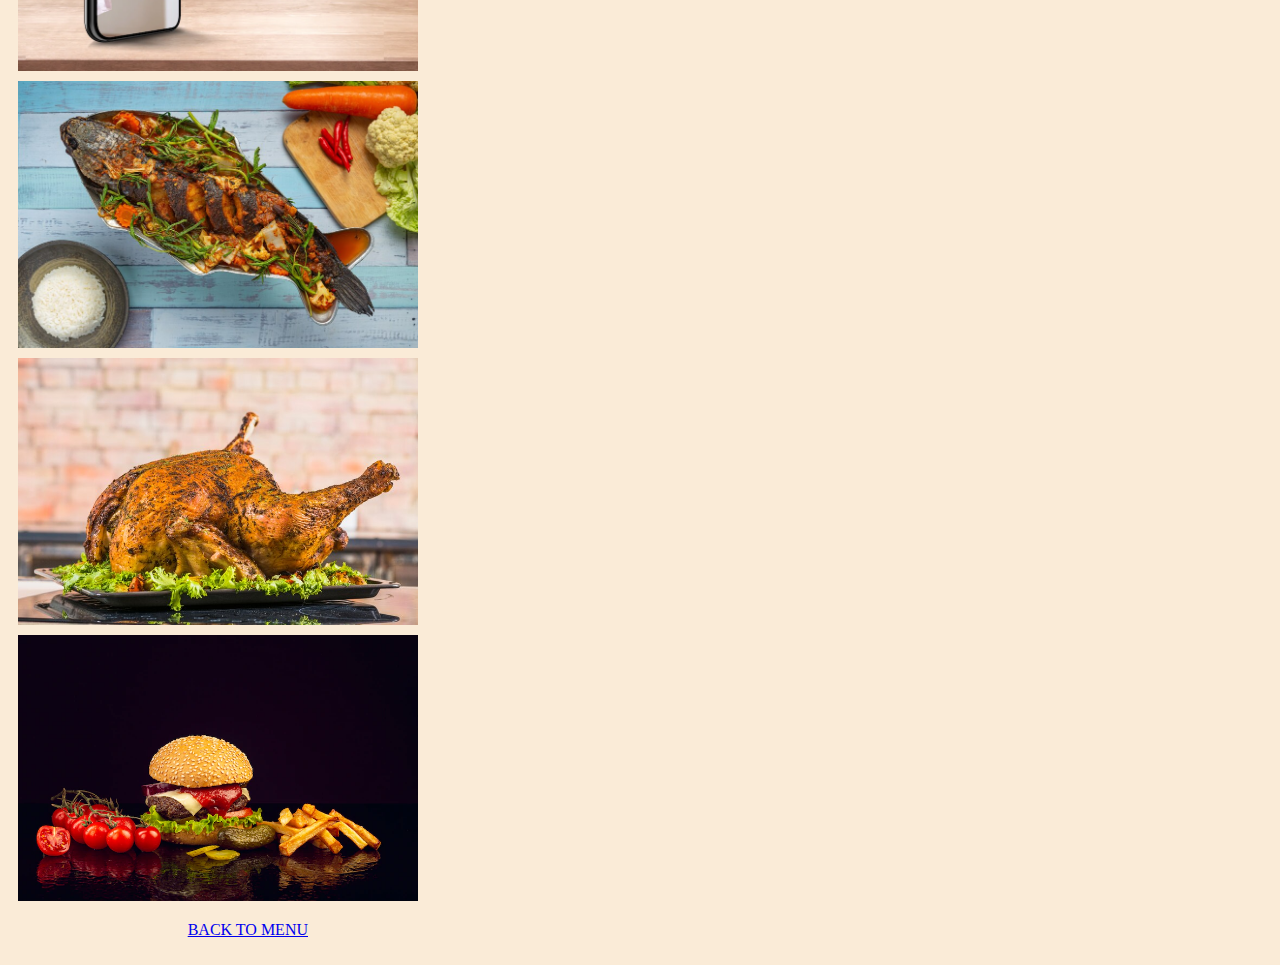
<file: ASSIGNMENT ANGEL NEW/Pages/Generous.html>
<!DOCTYPE html>
<html lang="en">
<head>
    <meta charset="UTF-8">
    <meta name="viewport" content="width=device-width, initial-scale=1.0">
    <title>FLAMING OVENS UGANDA</title>
    <link rel="shortcut icon" href="../Images/favi78.avif" type="image/x-icon">
</head>
<body>
    <marquee width="50%"
    id style="font-weight: bolder; font-size: xx-large; color: aqua;">
    WELCOME TO FLAMING OVENS UGANDA!!!
</marquee>
    <body style="background-color: antiquewhite;"></body>
    <h1 style="color: black; font-size: xx-large; text-align: center;">WELCOME TO PLANET FOOD</h1>
    <h2 style="font-size: larger; text-align: center;">Welcome to Flaming Ovens Uganda's delicious universe. Everything from our Big on Breakfast, Perfected Drinks, Decadent to your Generous Big Meals Right here at your fingertips. ORDER NOW</h2>
    <style>
        * {box-sizing: border-box;}
        
        .container {
          position: relative;
          width: 50%;
          max-width: 300px;
        }
        
        .image {
          display: block;
          width: 100%;
          height: auto;
        }
        
        .overlay {
          position: absolute; 
          bottom: 0; 
          background: rgb(0, 0, 0);
          background: rgba(0, 0, 0, 0.5); /* Black see-through */
          color: #f1f1f1; 
          width: 100%;
          transition: .5s ease;
          opacity:0;
          color: white;
          font-size: 20px;
          padding: 20px;
          text-align: center;
        }
        
        .container:hover .overlay {
          opacity: 1;
        }
        </style>
        </head>
        <body>
        
        <h2>OUR DELICIOUS DELICACY LUNCH</h2>
        <style>
          .container {
              display: flex;
              flex-wrap: wrap;
              justify-content: space-between;
          }
  
          .column {
              flex: 1;
              padding: 10px;
          }
  
          .column img {
              width: 400px;
              height: auto;
              display: block;  
              margin-bottom: 10px;
          }
      </style>
  </head>
  <body>
  <!-- Add more images as needed -->
  <div class="container">
      <div class="column">
          <img src="../Images/chicken wrap.avif" alt="Image 1" width="500" height="600">
          <img src="../Images/food 2.jpg" alt="Image 2" width="500" height="600">
          <img src="../Images/food 6 whole chicken.jpg" alt="Image 2" width="500" height="600">
          <img src="../Images/fish veg.jpg" alt="Image 2" width="500" height="600">
      </div>
      <div class="column">
          <img src="../Images/food-cooking-class-online-concept_173387-426.webp" alt="Image 3" width="500" height="600">
          <img src="../Images/deep fried fish.jpg" alt="Image 4" width="500" height="600">
          <img src="../Images/food 6 whole chicken.jpg" alt="Image 2" width="500" height="600">
          <img src="../Images/front-view-burger-with-french-fries_23-2148234991.webp" alt="Image 2" width="500" height="600">


          <!-- Add more images as needed -->
      </div>
            </style>
            </head>
            <body>
            
            
            
            
            
            
          

          </body><br><br>

            <a href="../Pages/menu.html">BACK TO MENU</a>
</body>
</html>
</file>
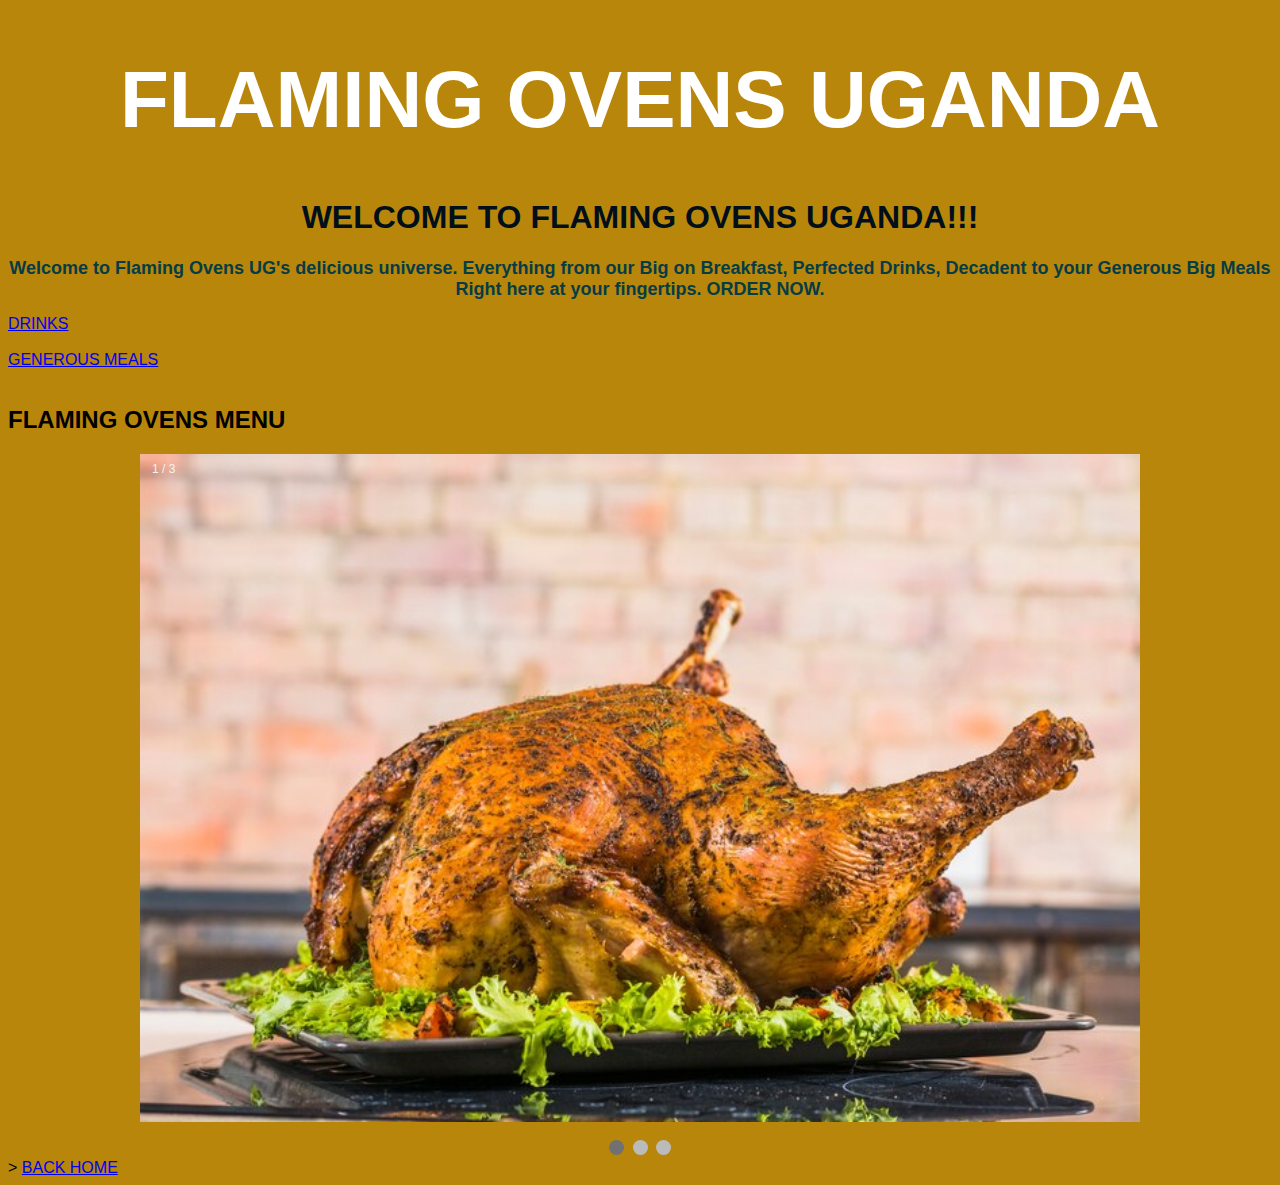
<file: ASSIGNMENT ANGEL NEW/Pages/menu.html>
<!DOCTYPE html>
<html lang="en">
<head>
    <meta charset="UTF-8">
    <meta name="viewport" content="width=device-width, initial-scale=1.0">
    <title>FLAMING OVENS UGANDA</title>
    <link rel="shortcut icon" href="../Images/favi78.avif" type="image/x-icon">
    
</head>
<body>
  <style>
    body {
      background-color: goldenrod;
    }
    
body {
  background-color: darkgoldenrod;
  font-family: cursive;
}

.glow {
  font-size: 80px;
  color: #fff;
  text-align: center;
  animation: glow 1s ease-in-out infinite alternate;
}

@-webkit-keyframes glow {
  from {
    text-shadow: 0 0 10px #fff, 0 0 20px #fff, 0 0 30px #e60073, 0 0 40px #e60073, 0 0 50px #e60073, 0 0 60px #e60073, 0 0 70px #e60073;
  }
  
  to {
    text-shadow: 0 0 20px #fff, 0 0 30px #ff4da6, 0 0 40px #ff4da6, 0 0 50px #ff4da6, 0 0 60px #ff4da6, 0 0 70px #ff4da6, 0 0 80px #ff4da6;
  }
}
</style>
</head>
<body>

<h1 class="glow">FLAMING OVENS UGANDA</h1>
     
</body>



  </style>
    <h1 style="text-align: center; font-weight: bolder; font-size: xx-large; color: rgb(1, 15, 27);">WELCOME TO FLAMING OVENS UGANDA!!!</h1>
    <h2 style="font-size: large; text-align: center; color: rgb(5, 60, 70);">Welcome to Flaming Ovens UG's delicious universe. Everything from our Big on Breakfast, Perfected Drinks, Decadent to your Generous Big Meals Right here at your fingertips. ORDER NOW.</h2>
    
    <style>
      * {box-sizing: border-box;}
      body {font-family: Verdana, sans-serif;}
      .mySlides {display: none;}
      img {vertical-align: middle;}
      
      /* Slideshow container */
      .slideshow-container {
        max-width: 1000px;
        position: relative;
        margin: auto;
      }
      
      /* Caption text */
      .text {
        color: #f2f2f2;
        font-size: 15px;
        padding: 8px 12px;
        position: absolute;
        bottom: 8px;
        width: 100%;
        text-align: center;
      }
      
      /* Number text (1/3 etc) */
      .numbertext {
        color: #f2f2f2;
        font-size: 12px;
        padding: 8px 12px;
        position: absolute;
        top: 0;
      }
      
      /* The dots/bullets/indicators */
      .dot {
        height: 15px;
        width: 15px;
        margin: 0 2px;
        background-color: #bbb;
        border-radius: 50%;
        display: inline-block;
        transition: background-color 0.6s ease;
      }
      
      .active {
        background-color: #717171;
      }
      
      /* Fading animation */
      .fade {
        animation-name: fade;
        animation-duration: 1.5s;
      }
      
      @keyframes fade {
        from {opacity: .4} 
        to {opacity: 1}
      }
      
      /* On smaller screens, decrease text size */
      @media only screen and (max-width: 300px) {
        .text {font-size: 11px}
      }
      </style>
      </head>
      <body>
        <a href="../Pages/Drinks.Html">DRINKS</a><br><br>
    <a href="../Pages/Generous.html">GENEROUS MEALS</a> <br><br>
      
      <h2>FLAMING OVENS MENU</h2>
        
      <div class="slideshow-container">
      
      <div class="mySlides fade">
        <div class="numbertext">1 / 3</div>
        <img src="../Images/food 6 whole chicken.jpg" style="width:100%">
        
      </div>
      
      <div class="mySlides fade">
        <div class="numbertext">2 / 3</div>
        <img src="../Images/food 2.jpg" style="width:100%">
        
      </div>
      
      <div class="mySlides fade">
        <div class="numbertext">3 / 3</div>
        <img src="../Images/fish veg.jpg" style="width:100%">
              </div>
      
      </div>
      <div class="mySlides fade">
        <div class="numbertext">3 / 3</div>
        <img src="../Images/burger 1.jpg" style="width:100%">
              </div>
      <br>
      
      <div style="text-align:center">
        <span class="dot"></span> 
        <span class="dot"></span> 
        <span class="dot"></span> 
      </div>
      
      <script>
      let slideIndex = 0;
      showSlides();
      
      function showSlides() {
        let i;
        let slides = document.getElementsByClassName("mySlides");
        let dots = document.getElementsByClassName("dot");
        for (i = 0; i < slides.length; i++) {
          slides[i].style.display = "none";  
        }
        slideIndex++;
        if (slideIndex > slides.length) {slideIndex = 1}    
        for (i = 0; i < dots.length; i++) {
          dots[i].className = dots[i].className.replace(" active", "");
        }
        slides[slideIndex-1].style.display = "block";  
        dots[slideIndex-1].className += " active";
        setTimeout(showSlides, 2000); // Change image every 2 seconds
      }
      </script>
      <div class="topnav">
             </div>
    >
  
    <a href="../Pages/Index.html">BACK HOME</a>
</body>
</html>
</file>
<file: ASSIGNMENT ANGEL NEW/styles/index 1.css>
.body {
  background-image: url(../Images/fgr.jpg);
  border-image-repeat: repeat;
}
</file>
<file: ASSIGNMENT ANGEL NEW/styles/About.css>
html {
    font-size: 62.5%;
  }
  .main-heading {
    opacity: 1;
    position: absolute;
    width: 50%;
    font-size: 3rem;
    z-index: 100;
    top: 2em;
    left: 2em;
    color: #FFFFFF;
  }
  /* BG SLIDESHOW CSS */
  .slideshow,
  .slideshow::after {
    position: fixed;
    width: 100%;
    height: 100%;
    top: 0px;
    left: 0px;
    z-index: 0px;
  }
  .slideshow::after {
    content: '';
    background: linear-gradient(-70deg, rgba(0,0,0,0), rgba(0,0,0,1));
  }
  .img-bg-slide {
    width: 100%;
    height: 100%;
    position: absolute;
    top: 0px;
    left: 0px;
    color: transparent; /*hides span's text*/
    background-size: cover; /* covers whole viewport */
    background-position: 100% 100%;
    background-repeat: none;
    opacity: 0;
    z-index: 0;
    animation: backgroundSlideshow 60s linear infinite 0s;
  }
  .slideshow li:nth-child(1) .img-bg-slide {
     background-image: url('../Images/burger\ 1.jpg');
  }
  .slideshow li:nth-child(2) .img-bg-slide { 
      background-image: url('../Images/concept-oriental-cuisine-national-uzbek-pilaf-with-meat-cast-iron-skillet-wooden-table-background-image-top-view-copy-space-flat-lay_127425-9.webp');
      animation-delay: 15s; 
  }
  .slideshow li:nth-child(3) .img-bg-slide { 
      background-image: url('../Images/chicken\ wrap.avif');
      animation-delay: 30s; 
  }
  .slideshow li:nth-child(4) .img-bg-slide { 
      background-image: url('../Images/deep\ fried\ fish.jpg');
      animation-delay: 45s; 
  }
  @keyframes backgroundSlideshow {
    0% { opacity: 0;}
    12.5% { opacity: 1;}
    25% { opacity: 1;}
    37.5% { opacity: 0;}
    100% { opacity: 0;} 
  }
  /* End of BG SLIDESHOW */
</file>
<file: ASSIGNMENT ANGEL NEW/styles/HOME.CSS>
.container {
    position: absolute;
    left: 0;
    top: 0;
    width: 100%;
    height: 100vh;
    animation: animate 16s ease-in-out;
    background-size: cover;

}
/* means view point height */
.outer {
    position: absolute;
    left: 0;
    top: 0;
    width: 100%;
    height: 100vh;
    background: rgb(0, 0, 0);
}
.details {
    position: absolute;
    left: 50%;
    top: 50%;
    transform: translate(-50%, -50%);
    text-align: center;
}
@keyframes animate {
    0%, 100%{
        background-image: url(../Images/concept-oriental-cuisine-national-uzbek-pilaf-with-meat-cast-iron-skillet-wooden-table-background-image-top-view-copy-space-flat-lay_127425-9.webp);

    }
    0%, 25%{
        background-image: url(../Images/drink\ 3.jpg);
    }
    
}
</file>
